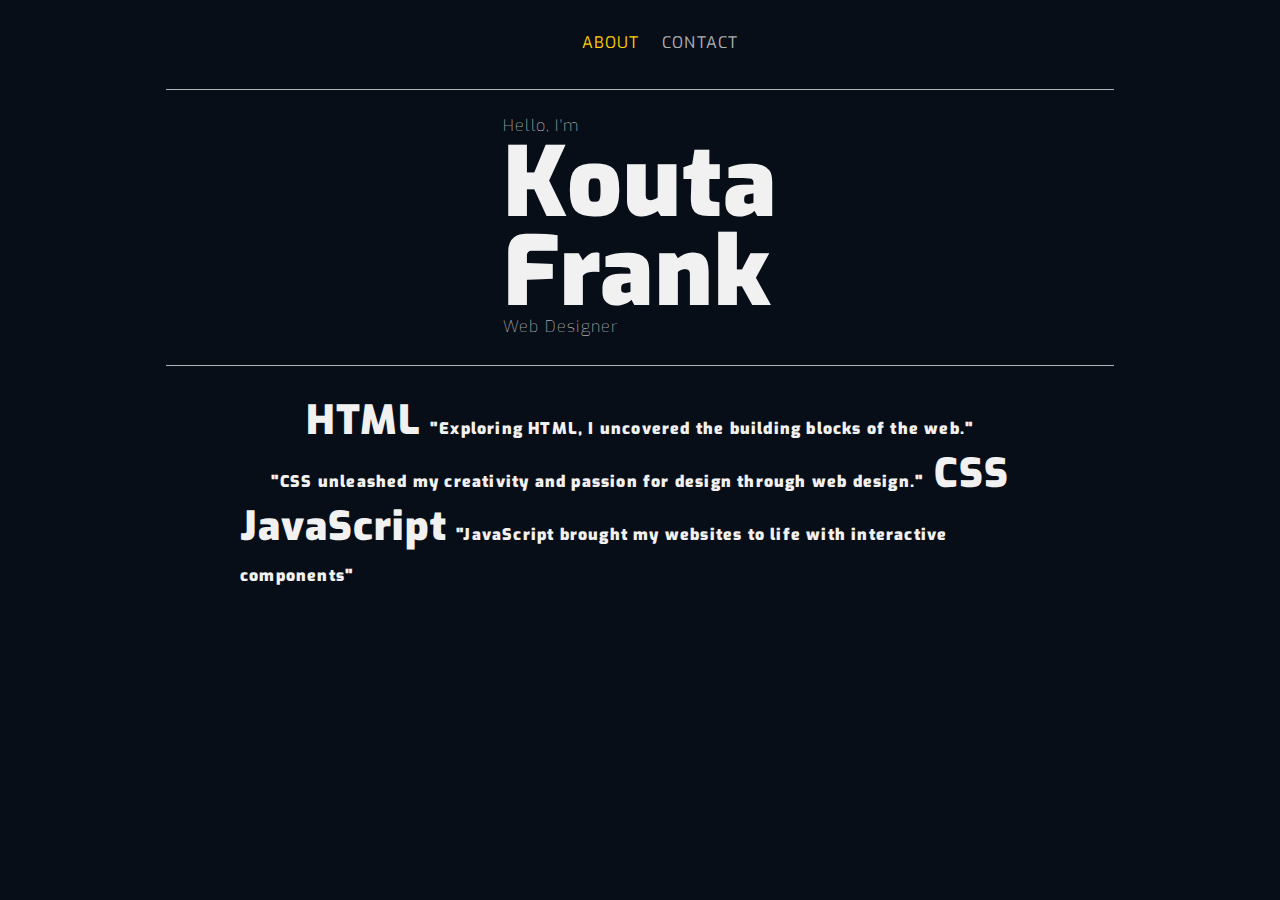
<file: index.html>
<!--
CIS-130-W02 Final Project
Author: Kouta Frank
Date: 12/11/2023
Filename: index.html
-->

<!DOCTYPE html>
<html>

<head>
	<meta charset="utf-8">
	<title>Online Profile</title>
	<link href='https://fonts.googleapis.com/css?family=Exo' rel="stylesheet" />
	<link href="styles.css" rel="stylesheet" />
</head>

<body>
	<header>
		<div>
			<ul class="nav-list">
				<li style="display:flex; justify-content:center">
					<a class="url-style url-selected" style="padding:0.5em 0.7em 0.5em 0.7em; margin-top:1em; font-size: 16px;" href="index.html">ABOUT</a>
					<a class="url-style" style="padding:0.5em 0.7em 0.5em 0.7em; margin-top:1em; font-size: 16px;" href="contact.html">CONTACT</a>
				</li>
			</ul>
		  </div>
	</header>
	<div class="break-line" style="width:75%"></div>
	<div class="center-container" style="text-align:left">
		<div>
			<div style="font-size:16px;font-weight:100;margin:-0.2em 0em 0.2em 0em;">Hello, I'm</div>
			<div style="font-size:96px;font-weight:900;margin:-0.2em 0em 0em 0em;">Kouta</div>
			<div style="font-size:96px;font-weight:900;margin:-0.4em 0em 0em 0em;">Frank</div>
			<div style="font-size:16px;font-weight:100;margin:-1.2em 0em 0em 0em;">Web Designer</div>
		</div>
	</div>
	<div class="break-line" style="width:75%"></div>
	<div class="center-container-800">
		<div style="text-align:left">
			<a style="font-size:40px;font-weight:900;margin:0em 0em 0em 0em;">HTML</a>
			<a style="font-size:16px;font-weight:900;margin:0em 0em 0em 0em;">"Exploring HTML, I uncovered the building blocks of the web."</a>
		</div>
		<div style="text-align:right">
			<a style="font-size:16px;font-weight:900;margin:0em 0em 0em 0em;">"CSS unleashed my creativity and passion for design through web design."</a>
			<a style="font-size:40px;font-weight:900;margin:0em 0em 0em 0em;">CSS</a>
		</div>
		<div style="text-align:left">
			<a style="font-size:40px;font-weight:900;margin:0em 0em 0em 0em;">JavaScript</a>
			<a style="font-size:16px;font-weight:900;margin:0em 0em 0em 0em;">"JavaScript brought my websites to life with interactive components"</a>
		</div>
</body>
</file>
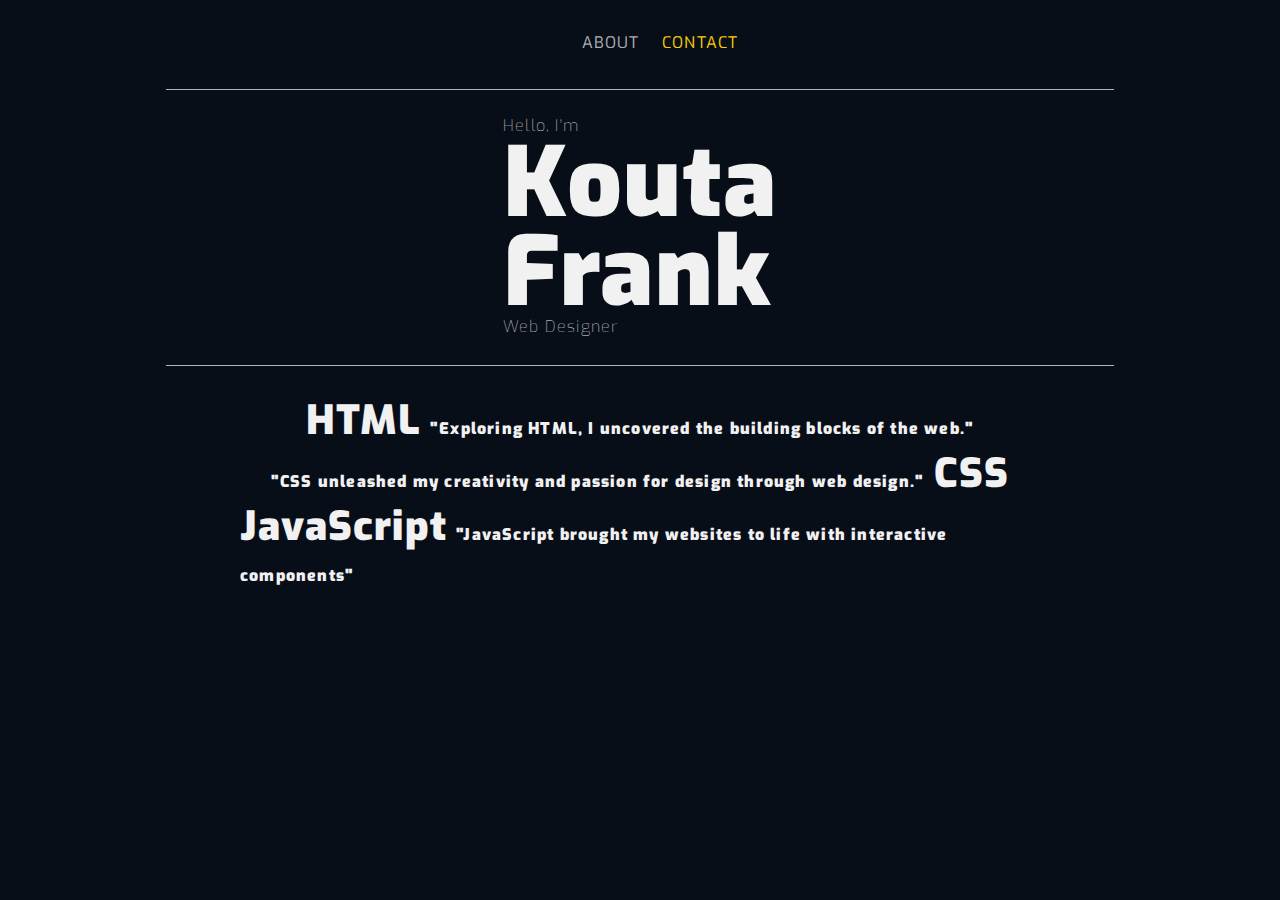
<file: contact.html>
<!--
CIS-130-W02 Final Project
Author: Kouta Frank
Date: 12/11/2023
Filename: index.html
-->

<!DOCTYPE html>
<html>

<head>
	<meta charset="utf-8">
	<title>Online Profile</title>
	<link href='https://fonts.googleapis.com/css?family=Exo' rel="stylesheet" />
	<link href="styles.css" rel="stylesheet" />
</head>

<body>
	<header>
		<div>
			<ul class="nav-list">
				<li style="display:flex; justify-content:center">
					<a class="url-style" style="padding:0.5em 0.7em 0.5em 0.7em; margin-top:1em; font-size: 16px;" href="index.html">ABOUT</a>
					<a class="url-style url-selected" style="padding:0.5em 0.7em 0.5em 0.7em; margin-top:1em; font-size: 16px;" href="contact.html">CONTACT</a>
				</li>
			</ul>
		  </div>
	</header>
	<div class="break-line" style="width:75%"></div>
	<div class="center-container" style="text-align:left">
		<div>
			<div style="font-size:16px;font-weight:100;margin:-0.2em 0em 0.2em 0em;">Hello, I'm</div>
			<div style="font-size:96px;font-weight:900;margin:-0.2em 0em 0em 0em;">Kouta</div>
			<div style="font-size:96px;font-weight:900;margin:-0.4em 0em 0em 0em;">Frank</div>
			<div style="font-size:16px;font-weight:100;margin:-1.2em 0em 0em 0em;">Web Designer</div>
		</div>
	</div>
	<div class="break-line" style="width:75%"></div>
	<div class="center-container-800">
		<div style="text-align:left">
			<a style="font-size:40px;font-weight:900;margin:0em 0em 0em 0em;">HTML</a>
			<a style="font-size:16px;font-weight:900;margin:0em 0em 0em 0em;">"Exploring HTML, I uncovered the building blocks of the web."</a>
		</div>
		<div style="text-align:right">
			<a style="font-size:16px;font-weight:900;margin:0em 0em 0em 0em;">"CSS unleashed my creativity and passion for design through web design."</a>
			<a style="font-size:40px;font-weight:900;margin:0em 0em 0em 0em;">CSS</a>
		</div>
		<div style="text-align:left">
			<a style="font-size:40px;font-weight:900;margin:0em 0em 0em 0em;">JavaScript</a>
			<a style="font-size:16px;font-weight:900;margin:0em 0em 0em 0em;">"JavaScript brought my websites to life with interactive components"</a>
		</div>
</body>
</file>
<file: styles.css>
/*
CIS-130-W02 Final Project
Author: Kouta Frank
Date: 12/11/23
Filename: styles.css
*/

body {
    background-color:rgb(8, 14, 24);
    font-family: 'Exo', Tahoma, Geneva, Verdana, sans-serif;
    font-size: 28px;
    letter-spacing: 1.2px;
    color: #f1f1f1;
}
.nav-list {
    list-style-type:none;
    margin:auto;
}
.url-style {
    text-decoration:none;
    color:rgba(228, 228, 228, 0.773);
}
.url-selected {
    text-decoration:none;
    color:#ffce00;
}
a:hover {
    color:#ffffff;
}
.break-line {
    margin:1em auto 1em auto;
    height:1.1px;
    background-color:rgba(228, 228, 228, 0.773)
}
.center-container {
    display:flex;
    justify-content:center;
    align-items:center;
    max-width: auto;
}
.center-container-800 {
    display:flex;
    flex-direction:column;
    justify-content:center;
    align-items:center;
    max-width: 800px;
    margin:auto;
}
</file>
